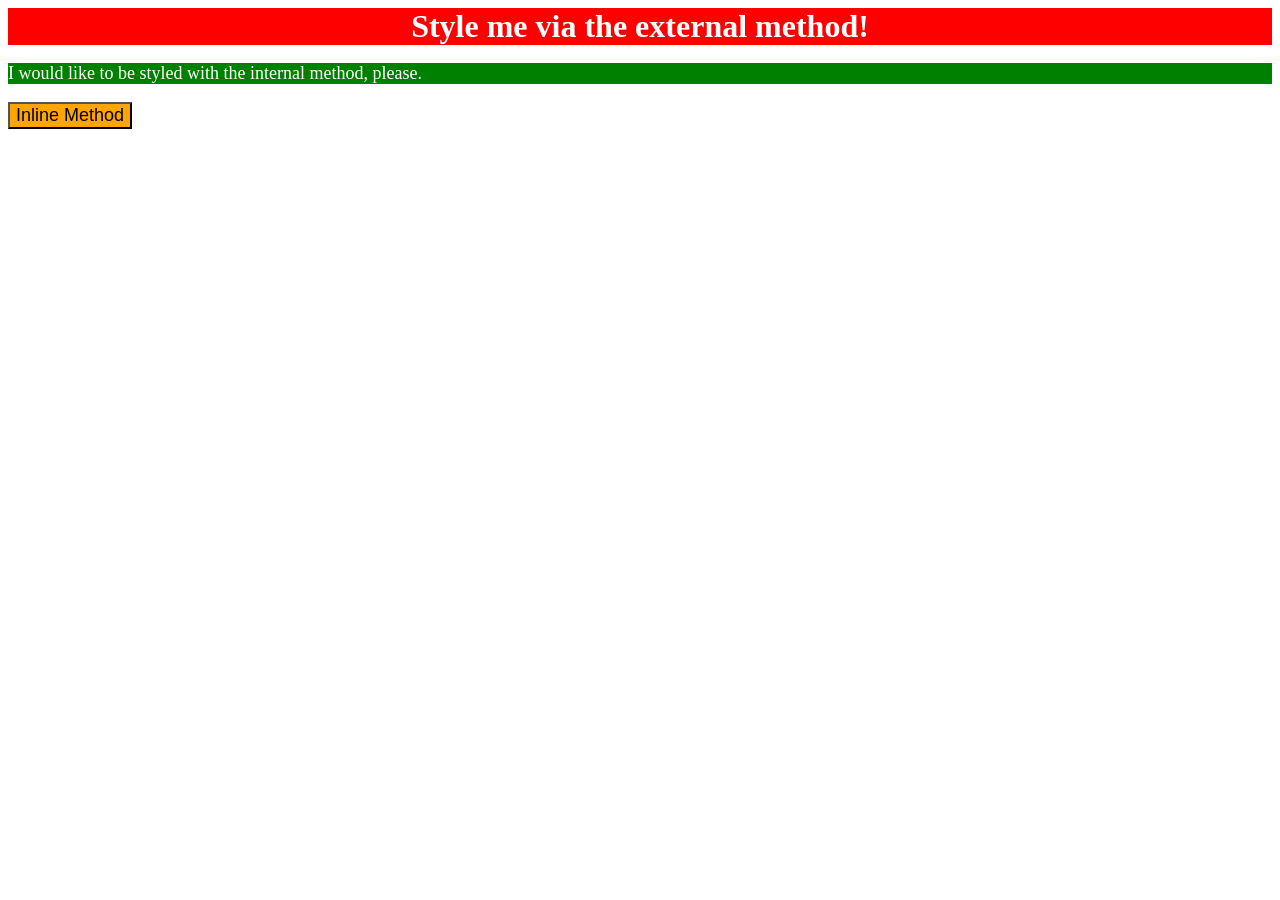
<file: foundations/intro-to-css/01-css-methods/index.html>
<!DOCTYPE html>
<html lang="en">
  <head>
    <meta charset="UTF-8">
    <meta http-equiv="X-UA-Compatible" content="IE=edge">
    <meta name="viewport" content="width=device-width, initial-scale=1.0">
    <link rel="stylesheet" href="style.css">
    <title>Methods for Adding CSS</title>
    <style>
      p {
        color: white;
        background-color: green;
        font-size: 18px;
      }
    </style>
  </head>
  <body>
    <div>Style me via the external method!</div>
    <p>I would like to be styled with the internal method, please.</p>
    <button style="background-color: orange; font-size: 18px;">Inline Method</button>
  </body>
</html>
</file>
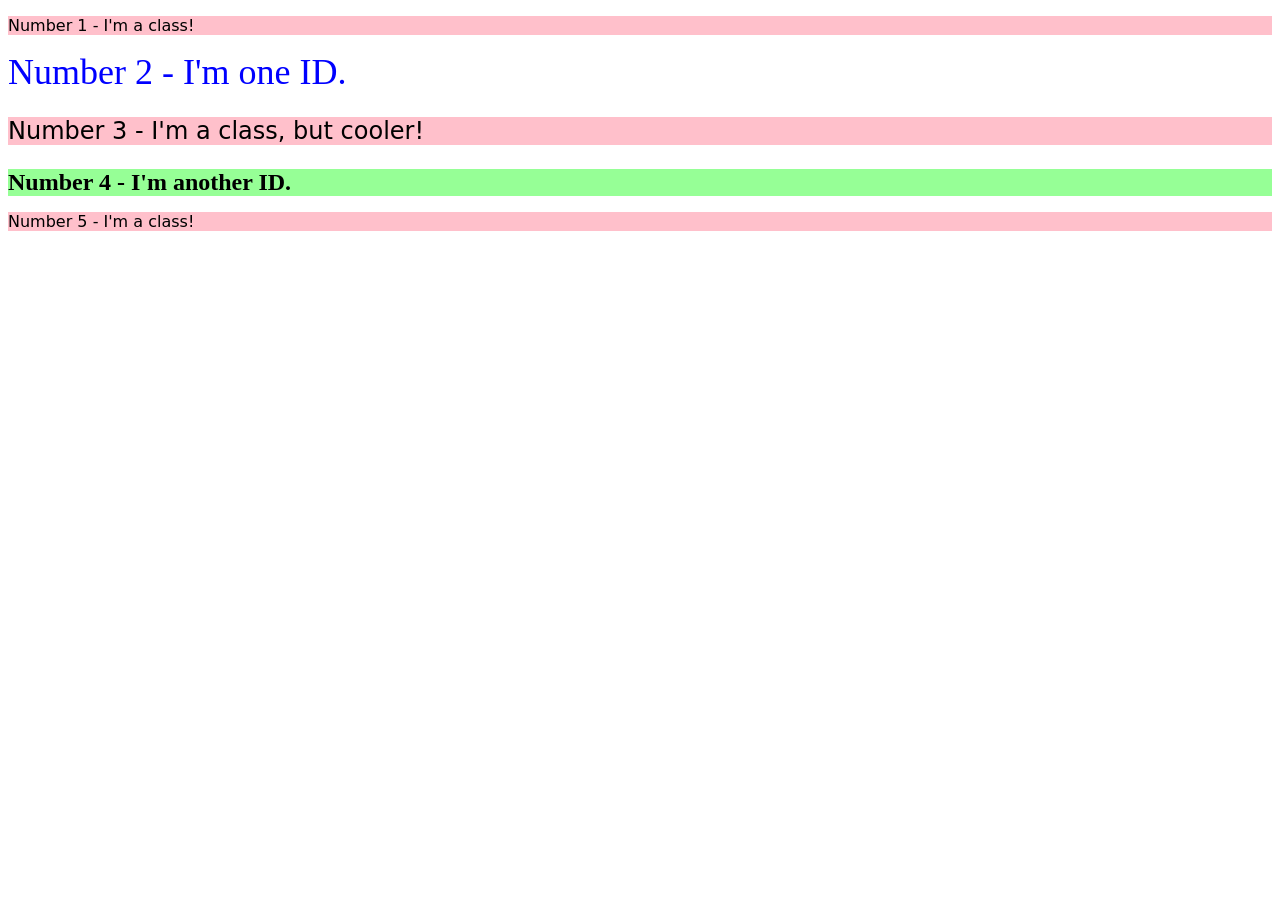
<file: foundations/intro-to-css/02-class-id-selectors/index.html>
<!DOCTYPE html>
<html lang="en">
  <head>
    <meta charset="UTF-8">
    <meta http-equiv="X-UA-Compatible" content="IE=edge">
    <meta name="viewport" content="width=device-width, initial-scale=1.0">
    <title>Class and ID Selectors</title>
    <link rel="stylesheet" href="style.css">
  </head>
  <body>
    <p class="odd-class">Number 1 - I'm a class!</p>
    <div id="odd-id">Number 2 - I'm one ID.</div>
    <p class="odd-class third">Number 3 - I'm a class, but cooler!</p>
    <div id="even-id">Number 4 - I'm another ID.</div>
    <p class="odd-class">Number 5 - I'm a class!</p>
  </body>
</html>
</file>
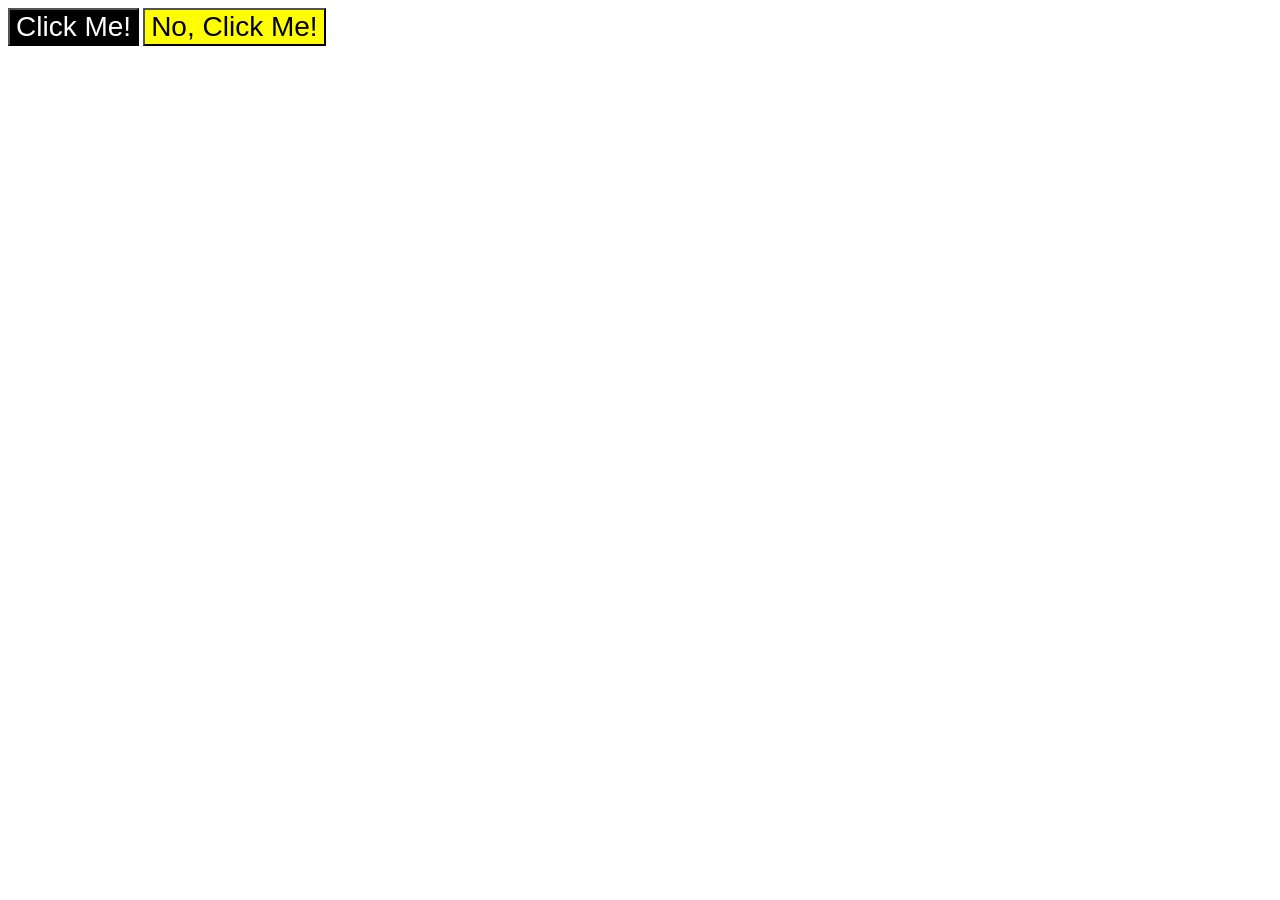
<file: foundations/intro-to-css/03-grouping-selectors/index.html>
<!DOCTYPE html>
<html lang="en">
  <head>
    <meta charset="UTF-8">
    <meta http-equiv="X-UA-Compatible" content="IE=edge">
    <meta name="viewport" content="width=device-width, initial-scale=1.0">
    <title>Grouping Selectors</title>
    <link rel="stylesheet" href="style.css">
  </head>
  <body>
    <button class="blkbut">Click Me!</button>
    <button class="ylwbut">No, Click Me!</button>
  </body>
</html>
</file>
<file: foundations/intro-to-css/01-css-methods/style.css>
div {
    color: white;
    background-color: red;
    font-size: 32px;
    text-align: center;
    font-weight: bold;

}
</file>
<file: foundations/intro-to-css/02-class-id-selectors/style.css>
.odd-class {
    background-color: rgb(255, 192, 203);
    font-family: Verdana, "Dejavu Sans", sans-serif;
}

#odd-id {
    color: rgb(0,0,255);
    font-size: 36px;
}

#even-id {
    background-color: rgb(150, 255, 150);
    font-size: 24px;
    font-weight: bold;
}

.odd-class.third {
    font-size: 24px;
}
</file>
<file: foundations/intro-to-css/03-grouping-selectors/style.css>
.blkbut, .ylwbut {
    font-family: Helvetica, "Times New Roman", sans-serif;
    font-size: 28px;
}

.blkbut {
    background-color: black;
    color: white;
}

.ylwbut {
    background-color: yellow;
}
</file>
